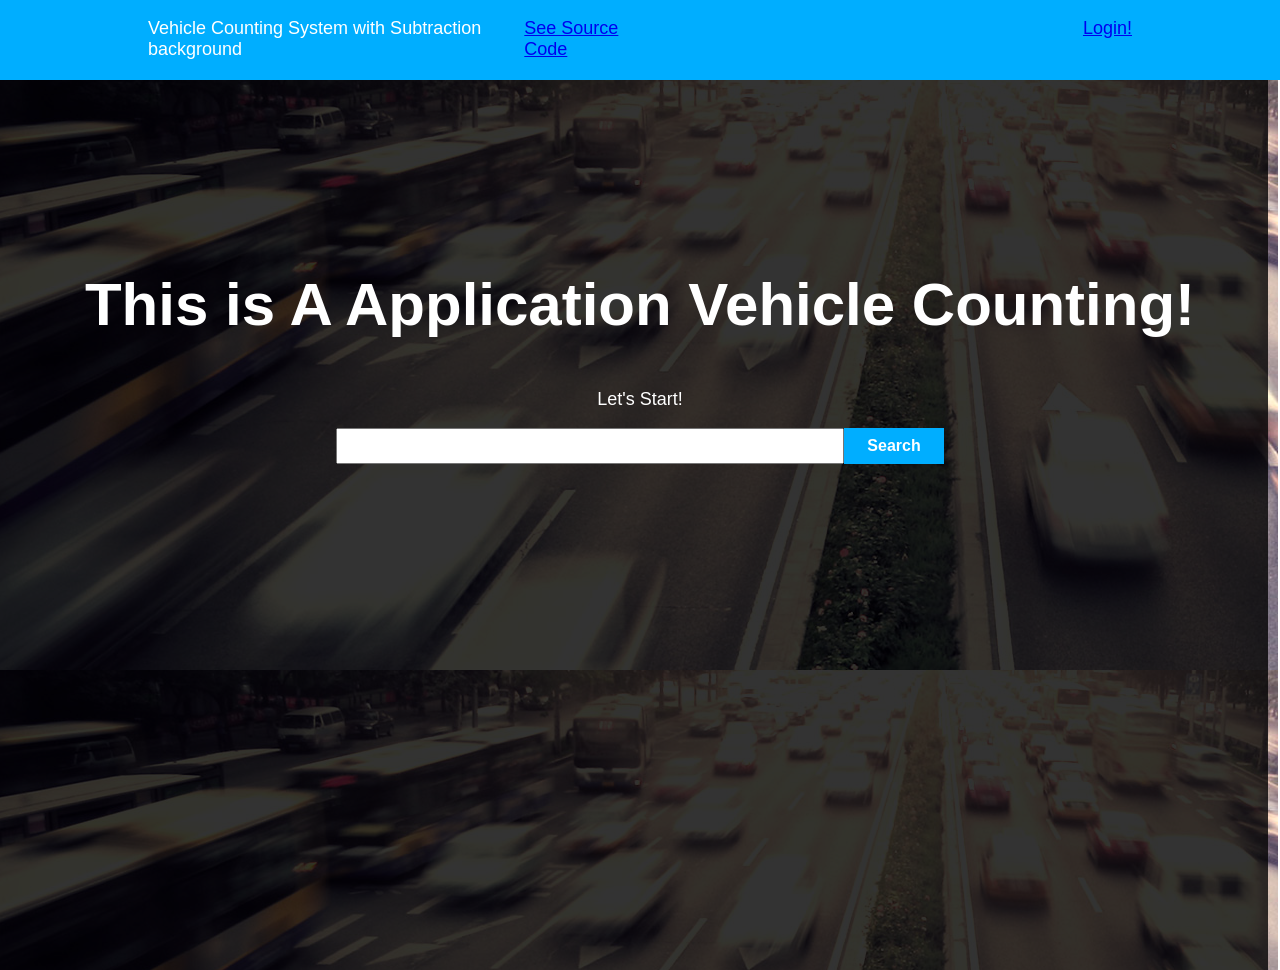
<file: index.html>
<!DOCTYPE html>
<html>
<head>
    <title>Vehicle Counting system</title>
    <link rel="stylesheet" href="style.css">
</head>
<body>
    <div class="navbar">
        <div class="left">
            <div class="icon">
                Vehicle Counting System with Subtraction background
            </div>
            <div class="menu">
                <a href="pa_fiks_yano.py">See Source Code</a>
            </div>    
        </div>
        <div class="button">
            <a href="form-login.html">Login!</a>
        </div>
    </div>
    <div class="background">
        <div class="backdrop"></div>
    </div>
    <div class="jumbotron">
        <h2>This is A Application Vehicle Counting!</h2>
        <p>Let's Start!</p>
        <form action="" method="post">
            <input type="text" class="search">
            <button type="submit">Search</button>
        </form>
    </div>
</body>
</html>
</file>
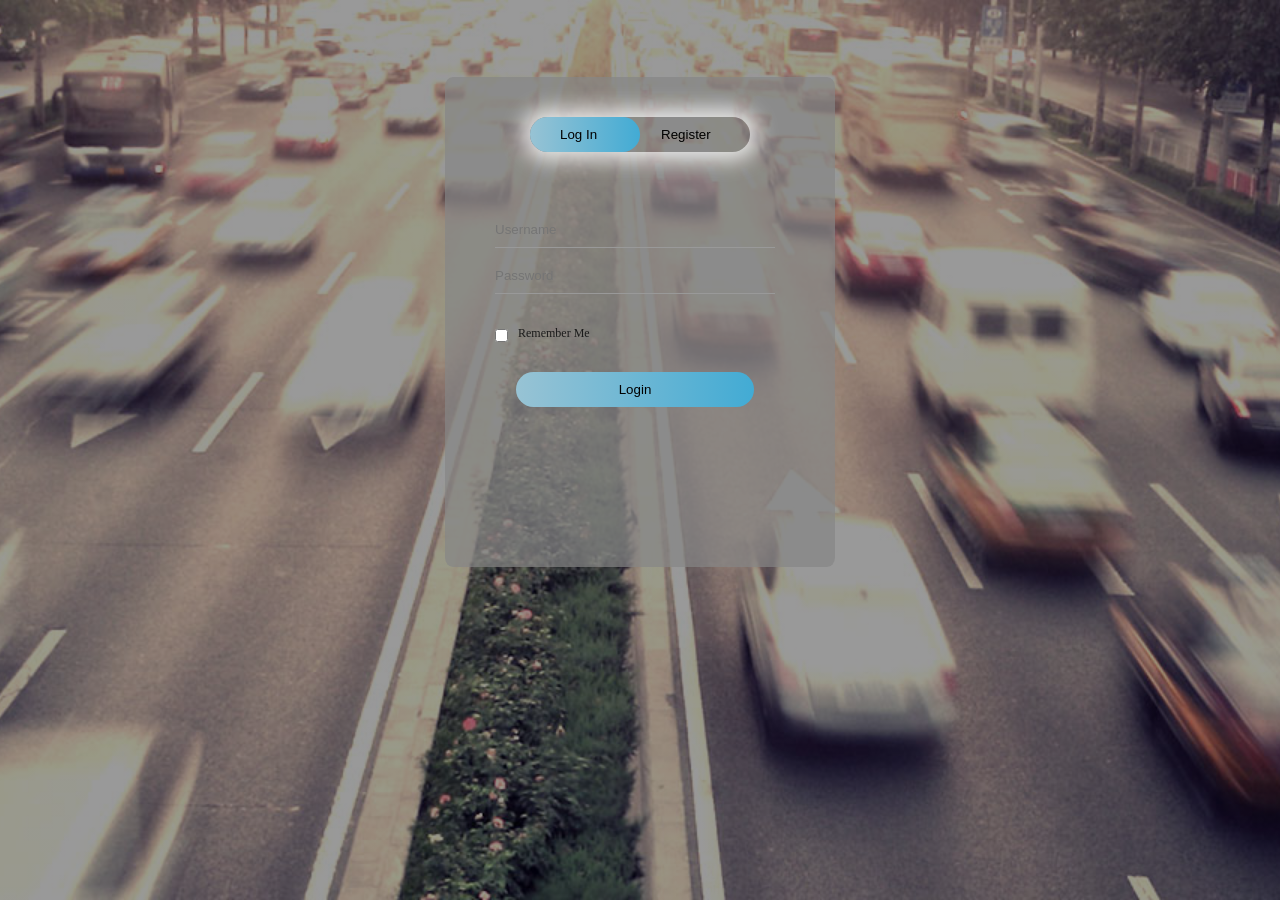
<file: form-login.html>
<!DOCTYPE html>
<html lang="en">

<head>
    <meta charset="UTF-8">
    <meta name="viewport" content="width=device-width, initial-scale=1.0">
    <title>Real Time Vehicle Counting</title>
    <link rel="stylesheet" href="stylelog.css">
</head>

<body>
    <div class="hero">
        <div class="form-box">
            <div class="button-box">
                <div id="button"></div>
                <button type="button" class="toggle-button" onclick="login()">Log In</button>
                <button type="button" class="toggle-button" onclick="register()">Register</button>
            </div>
            <form id="login" action="post" class="input-group">
                <input type="text" class="input-field" placeholder="Username">
                <input type="password" class="input-field" placeholder="Password">
                <input type="checkbox" class="check-box"><span>Remember Me</span>
                <button type="submit" class="submit-button">Login</button>
            </form>
            <form id="register" action="post" class="input-group">
                <input type="text" class="input-field" placeholder="Username">
                <input type="email" class="input-field" placeholder="Email">
                <input type="password" class="input-field" placeholder="Password">
                <input type="checkbox" class="check-box"><span>I agree to the term & conditions</span>
                <button type="submit" class="submit-button">Register</button>
            </form>
            
        </div>
    </div>

    <!-- Java Script -->
    <script>
        var x = document.getElementById("login");
        var y = document.getElementById("register");
        var z = document.getElementById("button");

        function register() {
            x.style.left = "-400px";
            y.style.left = "50px";
            z.style.left = "110px";
        }

        function login() {
            x.style.left = "50px";
            y.style.left = "450px";
            z.style.left = "0";
        }
    </script>
</body>

</html>
</file>
<file: style.css>
body {
    padding: 0px;
    font-family: Arial, Helvetica, sans-serif;
    font-size: 18px;
}

.navbar {
    color: white;
    display: flex;
    justify-content: space-between;
    background-color: rgb(0, 174, 255);
    margin: -10px;
    padding: 20px 150px;
}

.left {
    width: 500px;
    display: flex;
    justify-content: space-between;
}

.background{
    position: absolute;
    z-index: -1;
    margin-left: -10px;
    background-image: url(background-traffic.jpg);
    width: 100%;
    height: 100%;
}

.backdrop{
    position: absolute;
    margin-left: -10px;
    width: 100%;
    height: 100%;
    background-color:rgba(0, 0, 0, 0.8);
}

.jumbotron {
    color: white;
    text-align: center;
}

.jumbotron h2{
    margin-top: 200px;
    font-size: 60px;
}

form input{
    width: 500px;
    height: 30px;
}

form button{
    border: none;
    width: 100px;
    height: 36px;
    margin-left: -5px;
    font-size: 16px;
    background-color: rgb(0, 174, 255);
    color: white;
    font-weight: bold;
}

a.order {
    border: solid 1px;
    text-decoration: none;
    padding: 5px;
    transition: 0.5s;
}

a.order:hover{
    border-radius: 100px;
    background-color: white;
    color: rgb(0, 174, 255);
    transition: 0.5s;
    padding: 5px 20px;
}
</file>
<file: stylelog.css>
/* CSS Reset */

html, body, div, span, applet, object, iframe,
h1, h2, h3, h4, h5, h6, p, blockquote, pre,
a, abbr, acronym, address, big, cite, code,
del, dfn, em, img, ins, kbd, q, s, samp,
small, strike, strong, sub, sup, tt, var,
b, u, i, center,
dl, dt, dd, ol, ul, li,
fieldset, form, label, legend,
table, caption, tbody, tfoot, thead, tr, th, td,
article, aside, canvas, details, embed, 
figure, figcaption, footer, header, hgroup, 
menu, nav, output, ruby, section, summary,
time, mark, audio, video {
	margin: 0;
	padding: 0;
	border: 0;
	font-size: 100%;
	font: inherit;
	vertical-align: baseline;
}
/* HTML5 display-role reset for older browsers */
article, aside, details, figcaption, figure, 
footer, header, hgroup, menu, nav, section {
	display: block;
}
body {
	line-height: 1;
}
ol, ul {
	list-style: none;
}
blockquote, q {
	quotes: none;
}
blockquote:before, blockquote:after,
q:before, q:after {
	content: '';
	content: none;
}
table {
	border-collapse: collapse;
	border-spacing: 0;
}

/* CSS Reset */
/* Privat Style CSS */

* {
    font-family: sans-serif;
}

.hero {
    height: 100%;
    width: 100%;
    background-image: linear-gradient(rgba(0, 0, 0, 0.4), rgba(0, 0, 0, 0.4)), url(background-traffic.jpg);
    background-position: center;
    background-size: cover;
    position: absolute;
}

.form-box {
    width: 380px;
    height: 480px;
    position: relative;
    margin: 6% auto;
    background: rgba(134, 134, 134, 0.7);
    padding: 5px;
    border-radius: 2%;
    overflow: hidden;
}

.button-box {
    width: 220px;
    margin: 35px auto;
    position: relative;
    box-shadow: 0 0 20px 9px #ffffffc5;
    border-radius: 30px;
}

.toggle-button {
    padding: 10px 30px;
    cursor: pointer;
    background: transparent;
    border: 0;
    outline: none;
    position: relative;
}

#button {
    top: 0;
    left: 0;
    position: absolute;
    width: 110px;
    height: 100%;
    background: linear-gradient(to right, #98c3d4, #42abd4);
    border-radius: 30px;
    transition: .5s;
}

.input-group {
    top: 130px;
    position: absolute;
    width: 280px;
    transition: .5s;
}

.input-field {
    width: 100%;
    padding: 10px 0;
    margin: 5px 0;
    border-left: 0;
    border-top: 0;
    border-right: 0;
    border-bottom: 1px solid #999;
    outline: none;
    background: transparent;
}

.submit-button {
    width: 85%;
    padding: 10px 30px;
    cursor: pointer;
    display: block;
    margin: auto;
    background: linear-gradient(to right, #98c3d4, #42abd4);
    border: 0;
    outline: none;
    border-radius: 30px;
}

.check-box {
    margin: 30px 10px 30px 0;
}

span {
    color: rgb(27, 27, 27);
    font-size: 12px;
    bottom: 68px;
    position: absolute;
}

#login {
    left: 50px;
}

#register {
    left: 450px;
}
</file>
